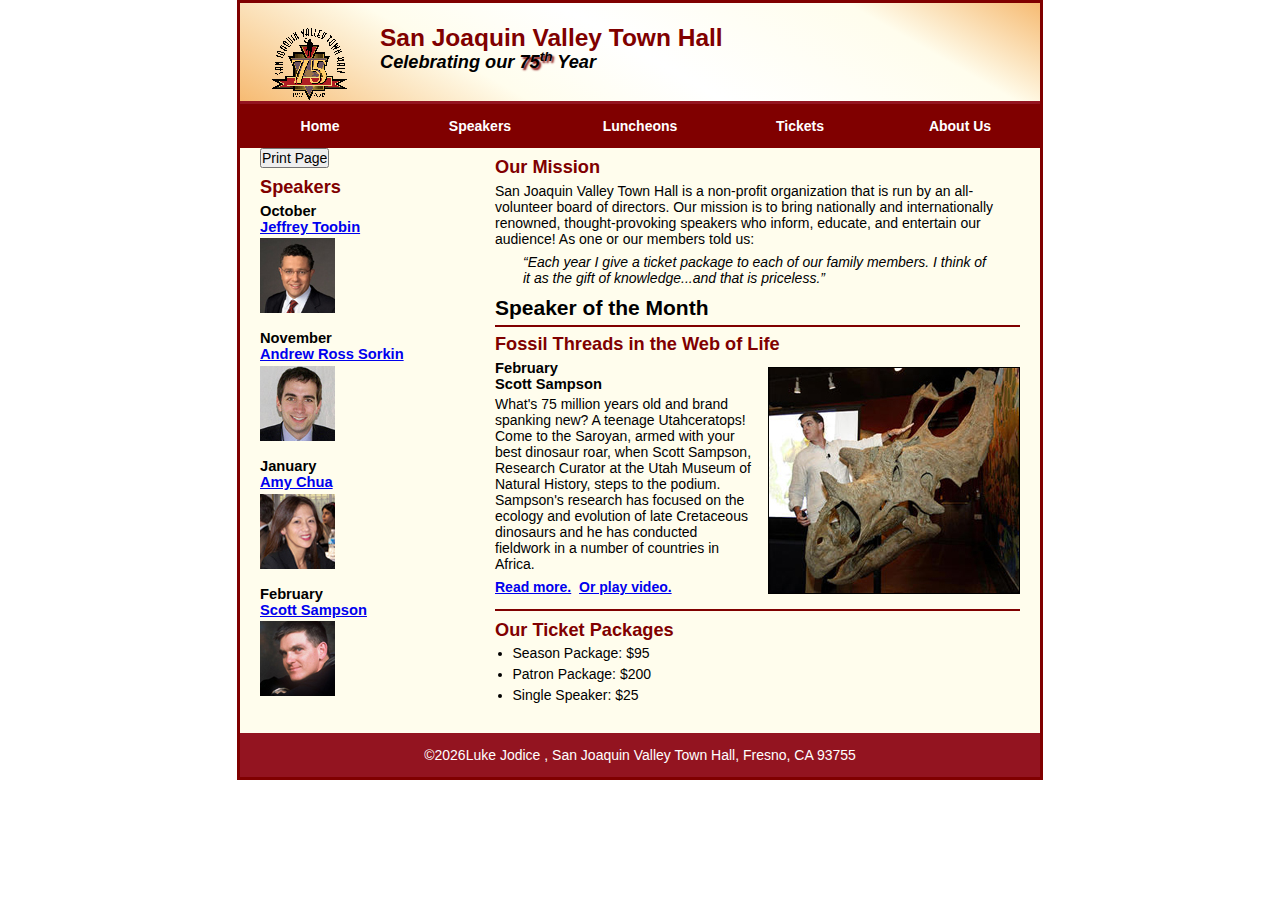
<file: index.html>
<!DOCTYPE html>
<html lang="en">

<head>
	<meta charset="utf-8">
	<title>San Joaquin Valley Town Hall</title>
	<link rel="shortcut icon" href="images/favicon.ico">
    <link rel="stylesheet" href="styles/normalize.css">
    <link rel="stylesheet" href="styles/main.css">
    <script src="/javascript/printPage.js"></script>

</head>

<body>
	<header>
		<img src="images/town_hall_logo.gif" alt="Town Hall logo" height="80">
		<h2>San Joaquin Valley Town Hall</h2>
		<h3>Celebrating our <span class="shadow">75<sup>th</sup></span> Year</h3>
	</header>
    <nav id="nav_menu">
    	<ul>
       		<li><a href="../index.html">Home</a></li>
       		<li><a href="speakers.html">Speakers</a></li>
       		<li><a href="luncheons.html">Luncheons</a></li>
       		<li><a href="tickets.html">Tickets</a></li>
       		<li><a href="aboutus.html"> About Us</a>
           		<ul>
               		<li><a href="#">Our History</a></li>
               		<li><a href="#">Board of Directors</a></li>
               		<li><a href="#">Past Speakers</a></li>
               		<li><a href="#">Contact Information</a></li>
           		</ul>
       		</li>
    	</ul>
    </nav>
    <main>
    	<section>
            <h2>Our Mission</h2>
            <p>San Joaquin Valley Town Hall is a non-profit organization that is run by an all-volunteer board of directors. Our mission is to bring nationally and internationally renowned, thought-provoking speakers who inform, educate, and entertain our audience! As one or our members told us:</p>
            <blockquote>&ldquo;Each year I give a ticket package to each of our family members. I think of it as the gift of knowledge...and that is priceless.&rdquo;</blockquote>
            <h1>Speaker of the Month</h1>
            <article>
                <h2>Fossil Threads in the Web of Life</h2>
                <img src="images/sampson_dinosaur.jpg" alt="Scott Sampson with Dinosaur">
                <h3>February<br>Scott Sampson</h3>
                <p>What's 75 million years old and brand spanking new? A teenage Utahceratops! Come to the Saroyan, armed with your best dinosaur roar, when Scott Sampson, Research Curator at the Utah Museum of Natural History, steps to the podium. Sampson's research has focused on the ecology and evolution of late Cretaceous dinosaurs and he has conducted fieldwork in a number of countries in Africa.</p>
                <p><a href="speakers/sampson.html"><b>Read more.</b></a>&nbsp;
                   <a href="speakers/sampson_video.html" target="_blank"><b>Or play video.</b></a>
                </p>
            </article>
            <h2>Our Ticket Packages</h2>
            <ul>
                <li>Season Package: $95</li>
                <li>Patron Package: $200</li>
                <li>Single Speaker: $25</li>
            </ul>
        </section>
        <aside>
            <input type="button" id="printButton" value="Print Page">
            <h2 id="speakers">Speakers</h2>
            <h3>October<br><a href="speakers/toobin.html">Jeffrey Toobin</a></h3>
            <img src="images/toobin75.jpg" alt="Jeffrey Toobin photo">
            <h3>November<br><a href="speakers/sorkin.html">Andrew Ross Sorkin</a></h3>
            <img src="images/sorkin75.jpg" alt="Andrew Ross Sorkin photo">
            <h3>January<br><a href="speakers/chua.html">Amy Chua</a></h3>
            <img src="images/chua75.jpg" alt="Amy Chua photo">
            <h3>February<br><a href="speakers/sampson.html">Scott Sampson</a></h3>
            <img src="images/sampson75.jpg" alt="Scott Sampson">
        </aside>
	</main>    
	<footer>
        <p>
        <script>
            window.onload = function(){
               var d= new Date();
                document.getElementById("copyright").innerHTML = d.getFullYear();
            }
        </script>
		&copy;<span id="copyright"></span>Luke Jodice , San Joaquin Valley Town Hall, Fresno, CA 93755</p>
	</footer>
</body>
</html>
</file>
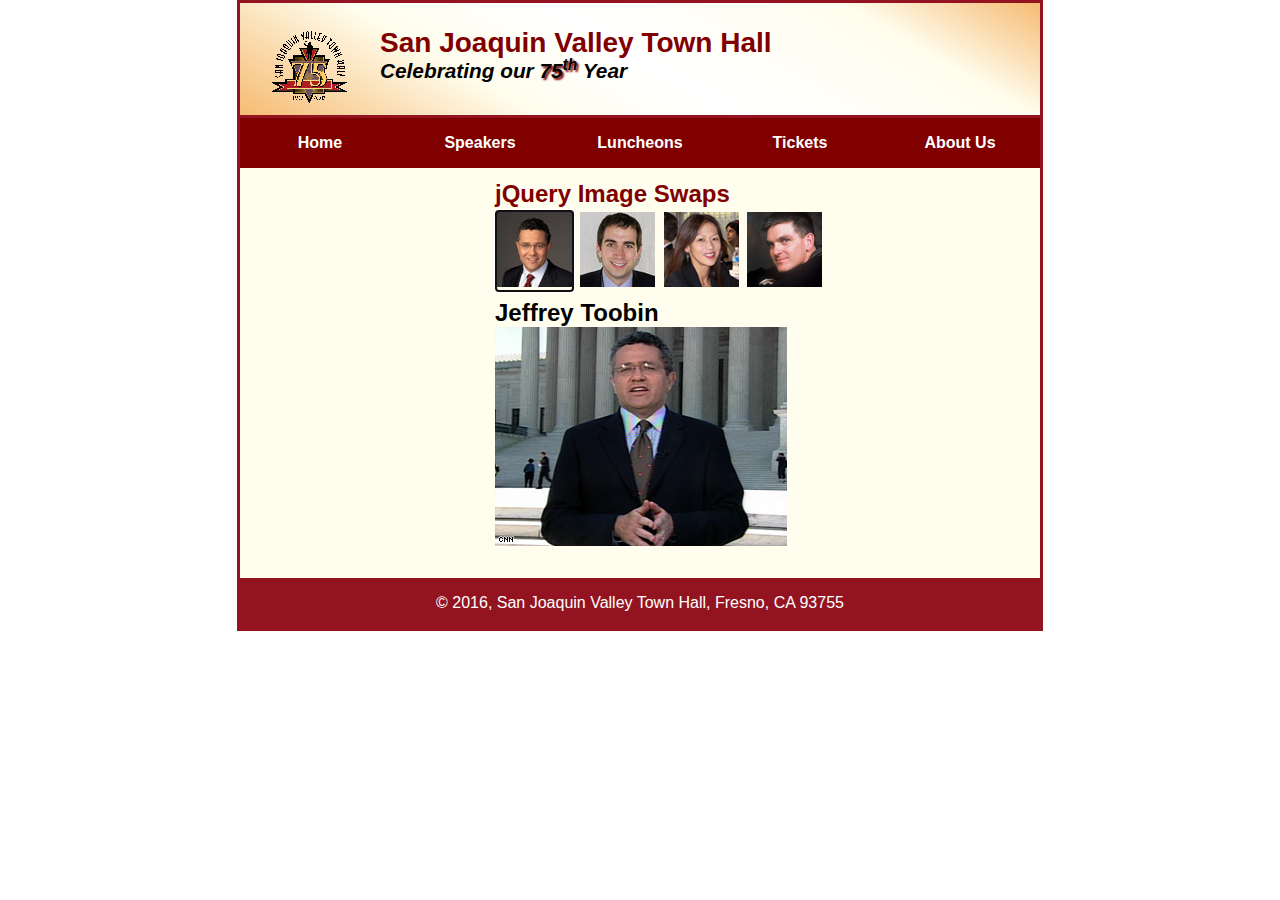
<file: image_swaps.html>
<!DOCTYPE html>
<html lang="en">
<head>
<meta charset="utf-8">
<title>San Joaquin Valley Town Hall</title>
<link rel="shortcut icon" href="images/favicon.ico">
<link rel="stylesheet" type="text/css" href="styles/normalize.css">
<link rel="stylesheet" href="styles/speaker.css">
<script src="https://code.jquery.com/jquery-3.2.1.min.js"></script>
<script src="javascript/image_swap.js"></script>
</head>

<body>
	<header> <img src="images/town_hall_logo.gif" alt="Town Hall logo" height="80">
    	<h2>San Joaquin Valley Town Hall</h2>
    	<h3>Celebrating our <span class="shadow">75<sup>th</sup></span> Year</h3>
	</header>
	<nav id="nav_menu">
    	<ul>
        	<li><a href="../index.html">Home</a></li>
        	<li><a href="speakers.html">Speakers</a></li>
        	<li><a href="luncheons.html">Luncheons</a></li>
        	<li><a href="tickets.html">Tickets</a></li>
        	<li><a href="aboutus.html"> About Us</a>
            	<ul>
                	<li><a href="#">Our History</a></li>
                	<li><a href="#">Board of Directors</a></li>
                	<li><a href="#">Past Speakers</a></li>
                	<li><a href="#">Contact Information</a></li>
            	</ul>
        	</li>
    	</ul>
    </nav>
	<main>
		<section>
  			<h1>jQuery Image Swaps</h1>
  			<ul id="image_list">
    			<li><a href="images/toobin_court.jpg" title="Jeffrey Toobin">
    				<img src="images/toobin75.jpg" alt=""></a></li>
    			<li><a href="images/sorkin_desk260.jpg" title="Andrew Ross Sorkin">
    				<img src="images/sorkin75.jpg" alt=""></a></li>
    			<li><a href="images/chua_220.jpg" >
    				<img src="images/chua75.jpg" alt=""></a></li>
    			<li><a href="images/sampson_dinosaur.jpg" title="Scott Sampson">
    				<img src="images/sampson75.jpg" alt=""></a></li>
  			</ul>
  			<h2>Jeffrey Toobin</h2>
  			<p><img src="images/toobin_court.jpg" alt=""></p>
		</section>
	</main>
	<footer>
  		<p>&copy; 2016, San Joaquin Valley Town Hall, Fresno, CA 93755</p>
	</footer>
</body>
</html>
</file>
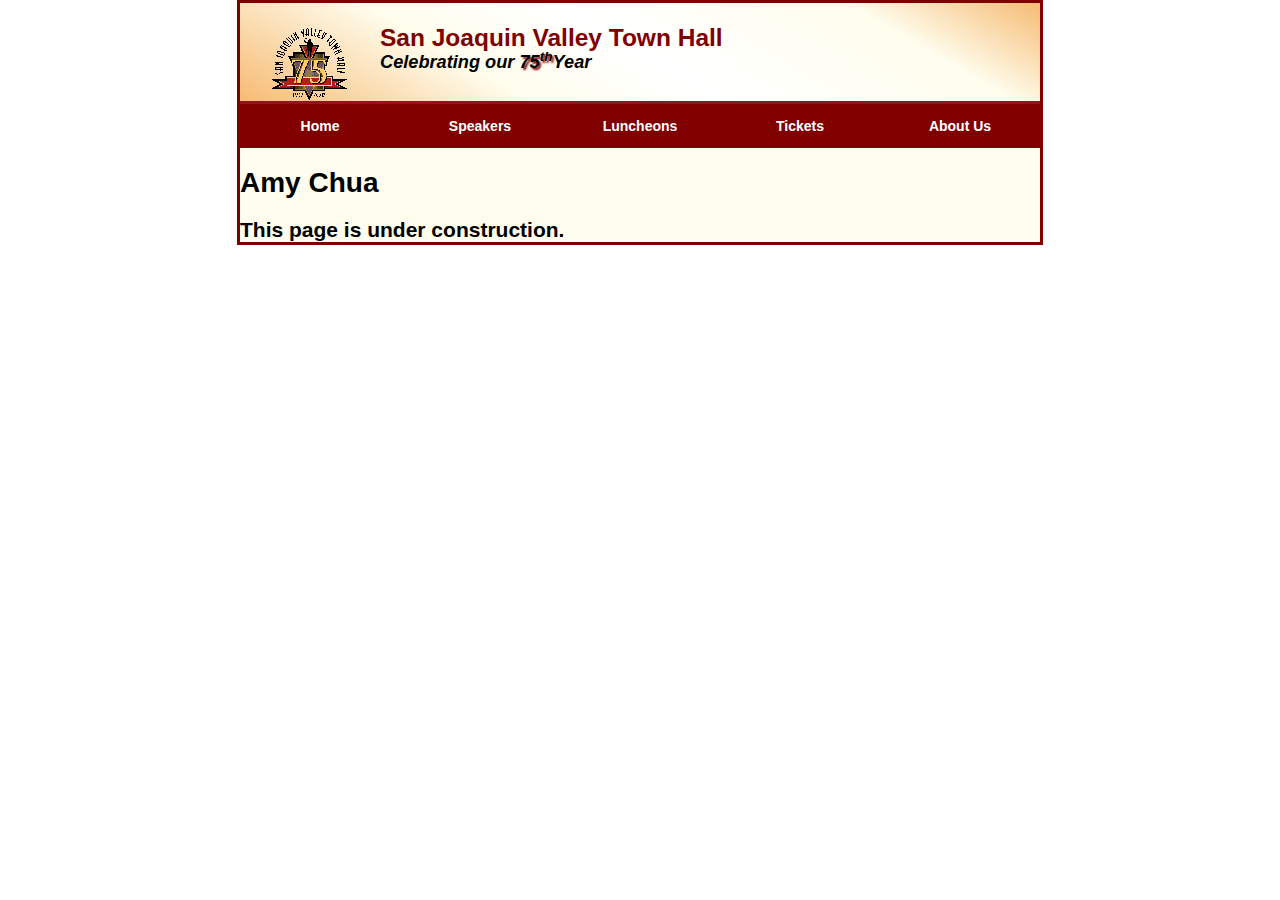
<file: speakers/chua.html>
<!DOCTYPE html>
<html lang="en">

<head>
	<meta charset="utf-8">
	<title>San Joaquin Valley Town Hall</title>
	<link rel="shortcut icon" href="images/favicon.ico">
	<link rel="stylesheet" href="../styles/normalize.css">
	<link rel="stylesheet" href="../styles/main.css">
</head>

<body>
	<header><img src="../images/town_hall_logo.gif" alt="town hall logo" height=80>
		<h2>San Joaquin Valley Town Hall</h2>
		<h3>Celebrating our <em class="shadow"> 75<sup>th</sup></em>Year</h3></header>
	<nav id="nav_menu">
		<ul>
			<li><a href="../index.html">Home</a></li>
			<li><a href="index.html">Speakers</a></li>
			<li><a href="index.html">Luncheons</a></li>
			<li><a href="index.html">Tickets</a></li>
			<li><a href="index.html">About Us</a>
			<ul>
				<li><a href=".">Our History</a></li>
				<li><a href=".">Board of Directors</a></li>
				<li><a href=".">Past Speakers</a></li>
				<li><a href=".">Contact Information</a></li>
			</ul>
			</li>
		</ul>
	</nav>
	<main>
		<h1>Amy Chua</h1>
		<h2>This page is under construction.</h2>
	</main>
</body>

</html>
</file>
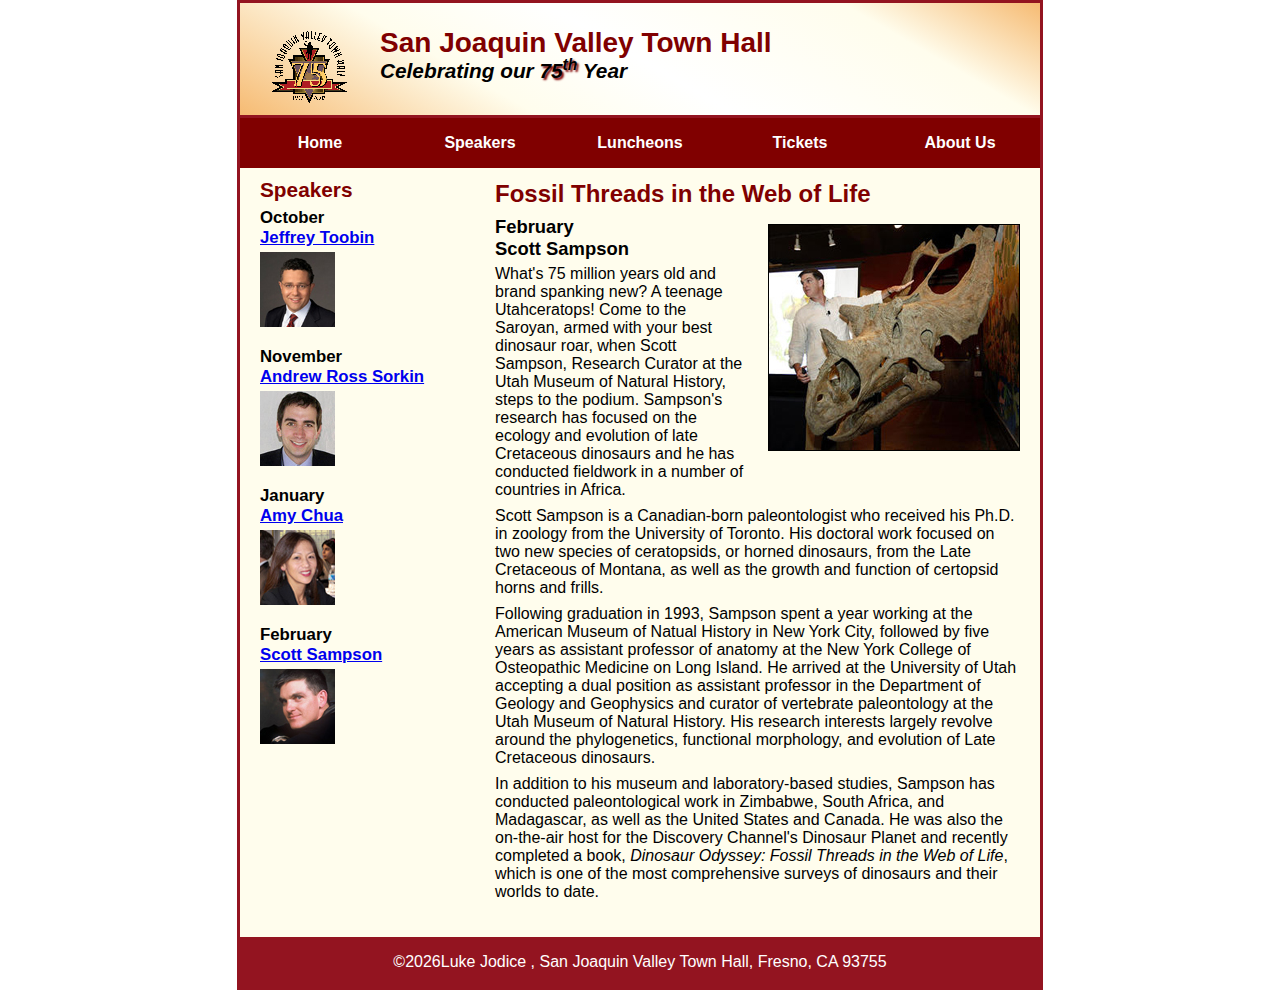
<file: speakers/sampson.html>
<!DOCTYPE html>
<html lang="en">

<head>
	<meta charset="utf-8">
	<title>San Joaquin Valley Town Hall</title>
	<link rel="shortcut icon" href="../images/favicon.ico">
    <link rel="stylesheet" type="text/css" href="../styles/normalize.css">
	<link rel="stylesheet" href="../styles/speaker.css">
</head>
<body>
	<header>
		<img src="../images/town_hall_logo.gif" alt="Town Hall logo" height="80">
		<h2>San Joaquin Valley Town Hall</h2>
		<h3>Celebrating our <span class="shadow">75<sup>th</sup></span> Year</h3>
	</header>
	<nav id="nav_menu">
    	<ul>
        	<li><a href="../index.html">Home</a></li>
        	<li><a href="speakers.html">Speakers</a></li>
        	<li><a href="luncheons.html">Luncheons</a></li>
        	<li><a href="tickets.html">Tickets</a></li>
        	<li><a href="aboutus.html"> About Us</a>
            	<ul>
                	<li><a href="#">Our History</a></li>
                	<li><a href="#">Board of Directors</a></li>
                	<li><a href="#">Past Speakers</a></li>
                	<li><a href="#">Contact Information</a></li>
            	</ul>
        	</li>
    	</ul>
    </nav>
    <main>
        <section>
            <h1>Fossil Threads in the Web of Life</h1>
            <article>
                <img src="../images/sampson_dinosaur.jpg" alt="Scott Sampson">
                <h2>February<br>Scott Sampson</h2>
                <p>What's 75 million years old and brand spanking new? A teenage Utahceratops! Come to the Saroyan, armed with your best dinosaur roar, when Scott Sampson, Research Curator at the Utah Museum of Natural History, steps to the podium. Sampson's research has focused on the ecology and evolution of late Cretaceous dinosaurs and he has conducted fieldwork in a number of countries in Africa.</p>
                <p>Scott Sampson is a Canadian-born paleontologist who received his Ph.D. in zoology from the University of Toronto. His doctoral work focused on two new species of ceratopsids, or horned dinosaurs, from the Late Cretaceous of Montana, as well as the growth and function of certopsid horns and frills.</p>
                <p>Following graduation in 1993, Sampson spent a year working at the American Museum of Natual History in New York City, followed by five years as assistant professor of anatomy at the New York College of Osteopathic Medicine on Long Island. He arrived at the University of Utah accepting a dual position as assistant professor in the Department of Geology and Geophysics and curator of vertebrate paleontology at the Utah Museum of Natural History. His research interests largely revolve around the phylogenetics, functional morphology, and evolution of Late Cretaceous dinosaurs.</p>
                <p>In addition to his museum and laboratory-based studies, Sampson has conducted paleontological 
                work in Zimbabwe, South Africa, and Madagascar, as well as the United States and Canada. He was also the on-the-air host for the Discovery Channel's Dinosaur Planet and recently completed a 
                book, <em>Dinosaur Odyssey: Fossil Threads in the Web of Life</em>, which is one of the most 
                comprehensive surveys of dinosaurs and their worlds to date.</p>
            </article>
        </section>
        <aside>
            <h2>Speakers</h2>
            <h3 id="speakers">October<br>
            <a href="speakers/toobin.html">Jeffrey Toobin</a></h3>
            <img src="../images/toobin75.jpg" alt="Jeffrey Toobin photo">
          <h3>November<br><a href="speakers/sorkin.html">Andrew Ross Sorkin</a></h3>
            <img src="../images/sorkin75.jpg" alt="Andrew Ross Sorkin photo">
            <h3>January<br><a href="speakers/chua.html">Amy Chua</a></h3>
            <img src="../images/chua75.jpg" alt="Amy Chua photo">
            <h3>February<br><a href="speakers/sampson.html">Scott Sampson</a></h3>
            <img src="../images/sampson75.jpg" alt="Scott Sampson">
        </aside>
    </main>
	<footer>
        <p>
            <script>
                window.onload = function(){
                   var d= new Date();
                    document.getElementById("copyright").innerHTML = d.getFullYear();
                }
            </script>
            &copy;<span id="copyright"></span>Luke Jodice , San Joaquin Valley Town Hall, Fresno, CA 93755</p>
	</footer>
</body>
</html>
</file>
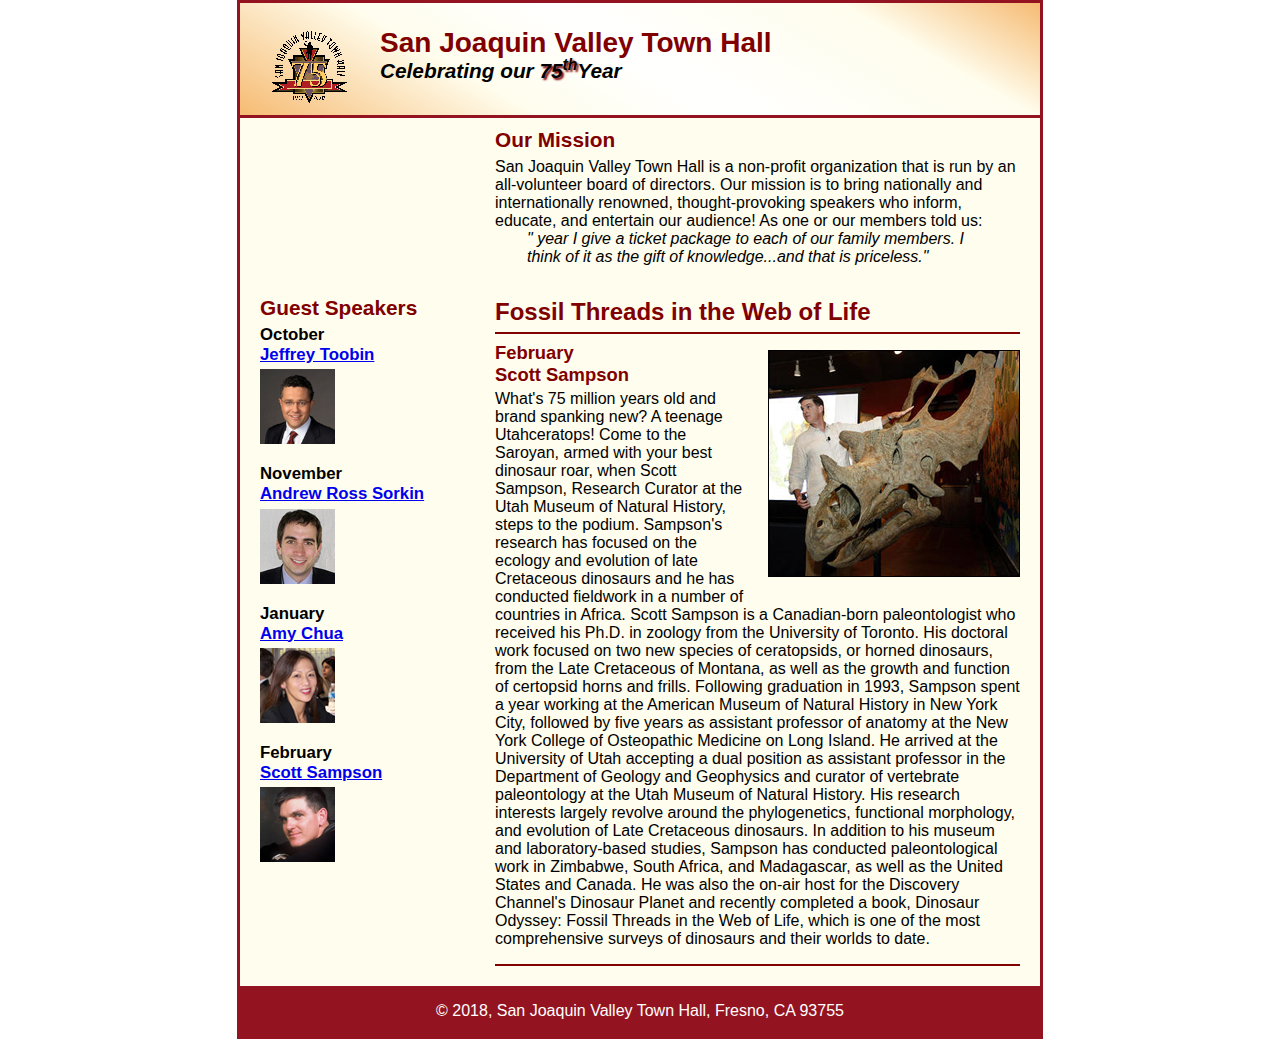
<file: speakers/samson.html>
<!DOCTYPE html>
<html lang="en">

<head>
	<meta charset="utf-8">
	<title>San Joaquin Valley Town Hall</title>
	<link rel="shortcut icon" href="../images/favicon.ico">
	<link rel="stylesheet" href="../styles/normalize.css">
    <link rel="stylesheet" href="../styles/main.css">
    <link rel="stylesheet" href="../styles/speaker.css">
</head>

<body>
	<header>
		<img src="../images/town_hall_logo.gif" alt="town hall logo" height=80>
		<h2>San Joaquin Valley Town Hall</h2>
		<h3>Celebrating our <em class="shadow"> 75<sup>th</sup></em>Year</h3>

	</header>
	<main>
		<section>
		<h2>Our Mission</h2>

San Joaquin Valley Town Hall is a non-profit organization that is run by an all-volunteer board of directors. Our mission is to bring nationally and internationally renowned, thought-provoking speakers who inform, educate, and entertain our audience! As one or our members told us:

<blockquote>&quot; year I give a ticket package to each of our family members. I think of it as the gift of knowledge...and that is priceless.&quot;</blockquote>
</section>
<section>
    <h1>Fossil Threads in the Web of Life</h1>
   <article> <img src="../images/sampson_dinosaur.jpg" alt="dino">
<h2>February<br>
Scott Sampson
</h2>
<p>
What's 75 million years old and brand spanking new? A teenage Utahceratops! Come to the 
Saroyan, armed with your best dinosaur roar, when Scott Sampson, Research Curator at the 
Utah Museum of Natural History, steps to the podium. Sampson's research has focused on the 
ecology and evolution of late Cretaceous dinosaurs and he has conducted fieldwork in a number 
of countries in Africa.

Scott Sampson is a Canadian-born paleontologist who received his Ph.D. in zoology from the 
University of Toronto. His doctoral work focused on two new species of ceratopsids, or horned 
dinosaurs, from the Late Cretaceous of Montana, as well as the growth and function of certopsid 
horns and frills.

Following graduation in 1993, Sampson spent a year working at the American Museum of Natural 
History in New York City, followed by five years as assistant professor of anatomy at the New 
York College of Osteopathic Medicine on Long Island. He arrived at the University of Utah 
accepting a dual position as assistant professor in the Department of Geology and Geophysics 
and curator of vertebrate paleontology at the Utah Museum of Natural History. His research 
interests largely revolve around the phylogenetics, functional morphology, and evolution of 
Late Cretaceous dinosaurs.

In addition to his museum and laboratory-based studies, Sampson has conducted paleontological 
work in Zimbabwe, South Africa, and Madagascar, as well as the United States and Canada. He was 
also the on-air host for the Discovery Channel's Dinosaur Planet and recently completed a book, 
Dinosaur Odyssey: Fossil Threads in the Web of Life, which is one of the most 
comprehensive surveys of dinosaurs and their worlds to date.</p>
</article>
</section>
<aside>
<h2>Guest Speakers</h2>

<h3>
October<br>
<a href="../speakers/toobin.html"> Jeffrey Toobin</a><br>
</h3>
<img src="../images/toobin75.jpg" alt="toobin" height=75>
<h3>
November<br>
<a href="../speakers/sorkin.html"> Andrew Ross Sorkin</a><br>
</h3>
<img src="../images/sorkin75.jpg" alt="sorkin" height=75>
<h3>
January<br>
<a href="../speakers/chua.html"> Amy Chua</a><br>
</h3>
<img src="../images/chua75.jpg" alt="chua" height=75>
<h3>
February<br>
<a href="../speakers/sampson.html">Scott Sampson</a></h3>
<img src="../images/sampson75.jpg" alt="sampson" height=75>

</aside>
	</main>
	<footer>
		<p>&copy; 2018, San Joaquin Valley Town Hall, Fresno, CA 93755</p>
	</footer>
</body>
</html>
</file>
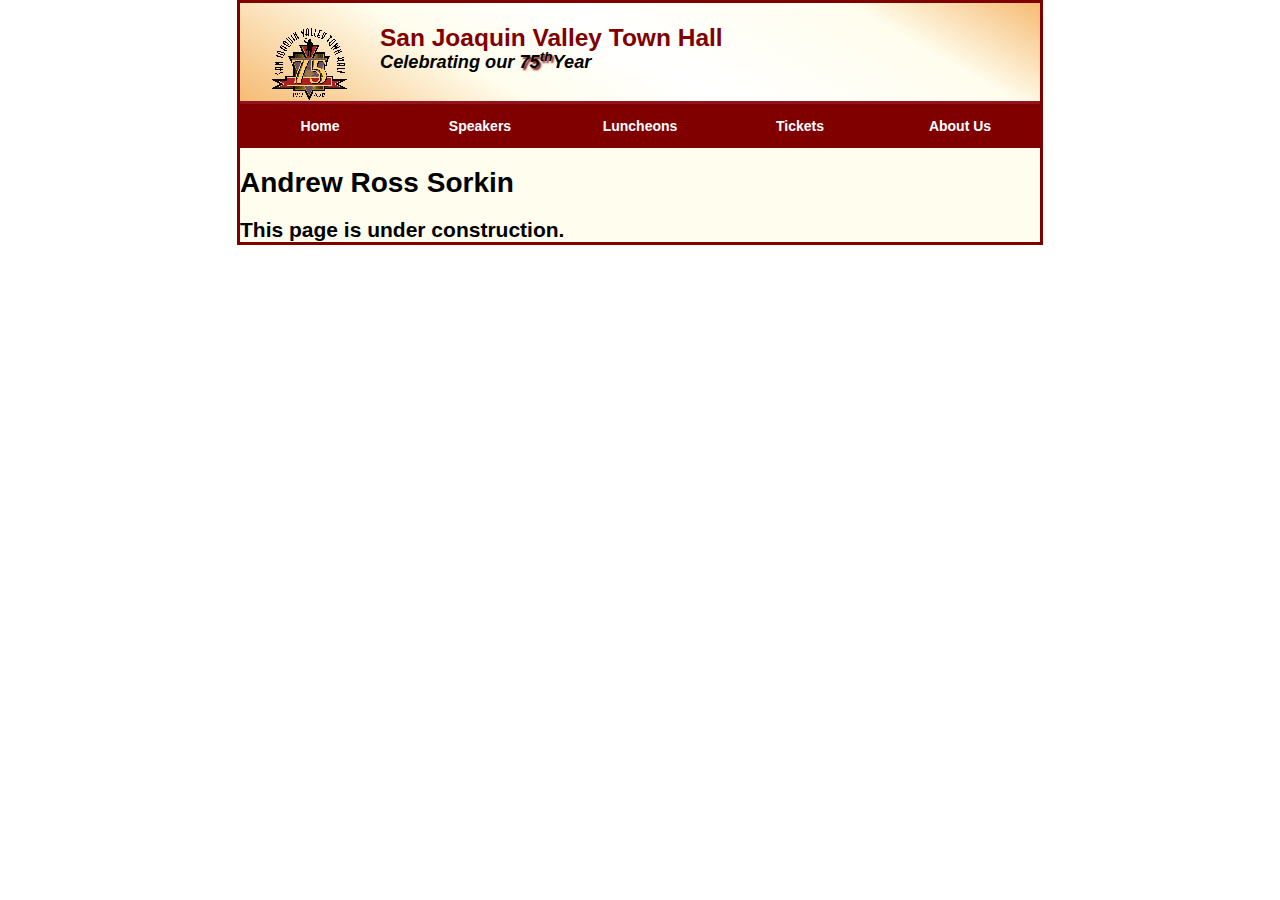
<file: speakers/sorkin.html>
<!DOCTYPE html>
<html lang="en">

<head>
	<meta charset="utf-8">
	<title>San Joaquin Valley Town Hall</title>
	<link rel="shortcut icon" href="images/favicon.ico">
	<link rel="stylesheet" href="../styles/normalize.css">
	<link rel="stylesheet" href="../styles/main.css">
	</head>

<body>
	<header><img src="../images/town_hall_logo.gif" alt="town hall logo" height=80>
		<h2>San Joaquin Valley Town Hall</h2>
		<h3>Celebrating our <em class="shadow"> 75<sup>th</sup></em>Year</h3></header>
	<nav id="nav_menu">
		<ul>
			<li><a href="../index.html">Home</a></li>
			<li><a href="index.html">Speakers</a></li>
			<li><a href="index.html">Luncheons</a></li>
			<li><a href="index.html">Tickets</a></li>
			<li><a href="index.html">About Us</a>
			<ul>
				<li><a href=".">Our History</a></li>
				<li><a href=".">Board of Directors</a></li>
				<li><a href=".">Past Speakers</a></li>
				<li><a href=".">Contact Information</a></li>
			</ul>
			</li>
		</ul>
	</nav>
	<main>
		<h1>Andrew Ross Sorkin</h1>
		<h2>This page is under construction.</h2>
	</main>
</body>

</html>
</file>
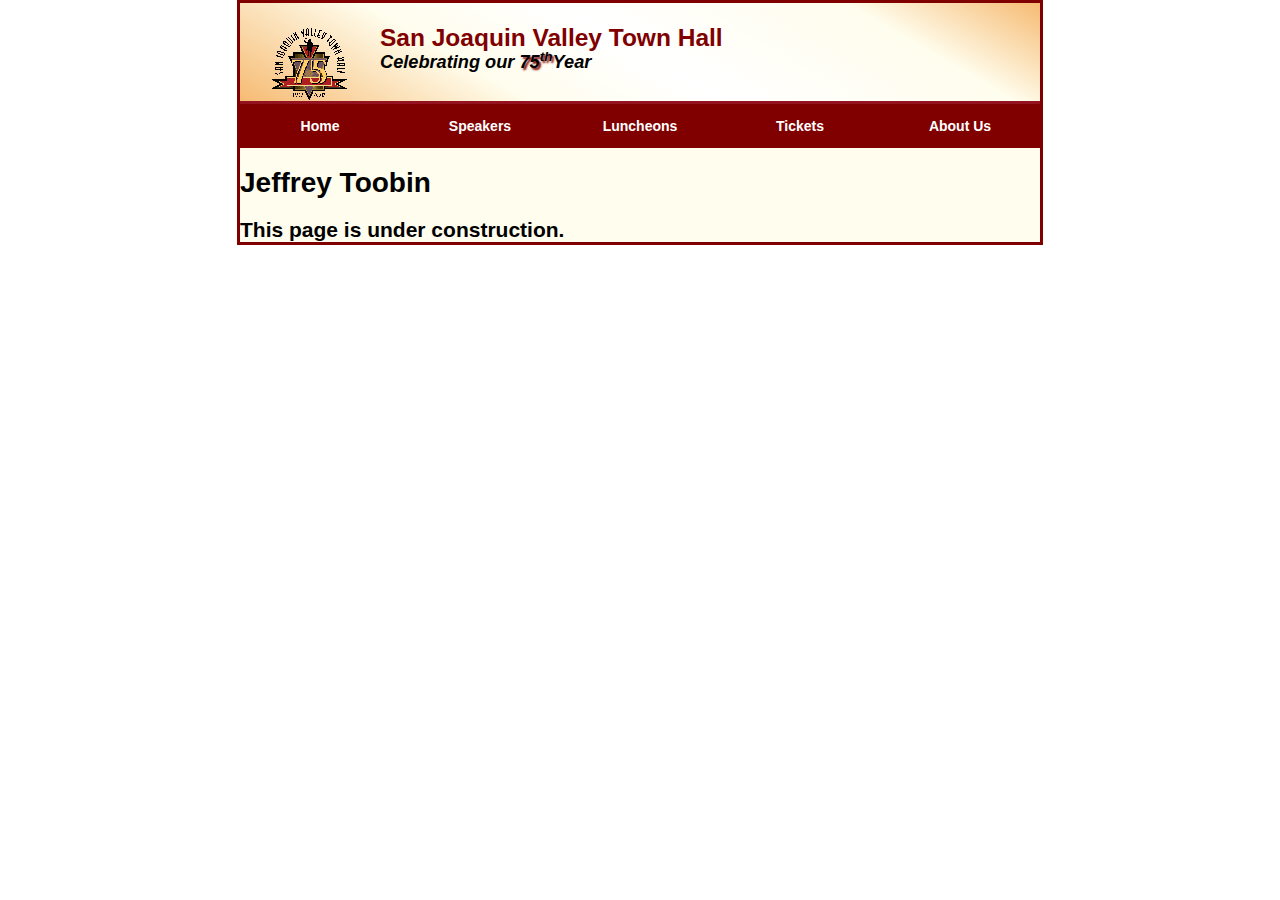
<file: speakers/toobin.html>
<!DOCTYPE html>
<html lang="en">

<head>
	<meta charset="utf-8">
	<title>San Joaquin Valley Town Hall</title>
	<link rel="shortcut icon" href="images/favicon.ico">
	<link rel="stylesheet" href="../styles/normalize.css">
	<link rel="stylesheet" href="../styles/main.css">
</head>

<body>
	<header><img src="../images/town_hall_logo.gif" alt="town hall logo" height=80>
		<h2>San Joaquin Valley Town Hall</h2>
		<h3>Celebrating our <em class="shadow"> 75<sup>th</sup></em>Year</h3></header>
    <main>
		<nav id="nav_menu">
			<ul>
				<li><a href="../index.html">Home</a></li>
				<li><a href="index.html">Speakers</a></li>
				<li><a href="index.html">Luncheons</a></li>
				<li><a href="index.html">Tickets</a></li>
				<li><a href="index.html">About Us</a>
				<ul>
					<li><a href=".">Our History</a></li>
					<li><a href=".">Board of Directors</a></li>
					<li><a href=".">Past Speakers</a></li>
					<li><a href=".">Contact Information</a></li>
				</ul>
				</li>
			</ul>
		</nav>
	    <h1>Jeffrey Toobin</h1>
	    <h2>This page is under construction.</h2>	        
	</main>
</body>

</html>
</file>
<file: styles/main.css>
/* the styles for the elements */
* {
	margin: 0;
	padding: 0;
}
html {
	background-color: white;
}
body {
	font-family: Arial, Helvetica, sans-serif;
    font-size: 87.5%;
    width: 800px;
    margin: 0 auto;
    border: 3px solid #800000;
    background-color: #fffded;
}
a:focus, a:hover {
	font-style: italic;
}
/* the styles for the header */
header {
	padding: 1.5em 0 2em 0;
	border-bottom: 3px solid #931420;
	background-image: -moz-linear-gradient(
	    30deg, #f6bb73 0%, #f6bb73 30%, white 50%, #f6bb73 80%, #f6bb73 100%);
	background-image: -webkit-linear-gradient(
	    30deg, #f6bb73 0%, #fffded 30%, white 50%, #fffded 80%, #f6bb73 100%);
	background-image: -o-linear-gradient(
	    30deg, #f6bb73 0%, #fffded 30%, white 50%, #fffded 80%, #f6bb73 100%);
	background-image: linear-gradient(
	    30deg, #f6bb73 0%, #fffded 30%, white 50%, #fffded 80%, #f6bb73 100%);
}
header h2 {
	font-size: 175%;
	color: #800000;
}
header h3 {
	font-size: 130%;
	font-style: italic;
}
header img {
	float: left;
	padding: 0 30px;
}
.shadow {
	text-shadow: 2px 2px 2px #800000;
}
/* the styles for the navigation menu */
#nav_menu ul {
	list-style-type: none;
	margin: 0;
	padding: 0;
	position: relative;
}
#nav_menu ul li {
	float: left;
}
#nav_menu ul li a {
    display: block;
    width: 160px;
    text-align: center;
    padding: 1em 0;
    text-decoration: none;
    background-color: #800000;
    color: white;
    font-weight: bold;
}
#nav_menu a.current {
	color: yellow;
}
#nav_menu ul ul {
    display: none;
    position: absolute;
    top: 100%;
}
#nav_menu ul ul li {
	float: none;
}
#nav_menu ul li:hover > ul {
	display: block;
}
#nav_menu > ul::after {
    content: "";
    clear: both;
    display: block;
}

/* the styles for the main content */
main {
	clear: left;
}
/* the styles for the section */
section {
	width: 525px;
	float: right;
	padding: 0 20px 20px 20px;
}
section h1 {
	font-size: 150%;
	padding: .5em 0 .25em 0;
	margin: 0;               /* If you remove this, the margins in normalize.css will be applied. */
}
section h2 {
	color: #800000;
	font-size: 130%;
	padding: .5em 0 .25em 0;
}
section p {
	padding-bottom: .5em;
}
section blockquote {
	padding: 0 2em;
	font-style: italic;
}
section ul {
	padding: 0 0 .25em 1.25em;
}
section li {
	padding-bottom: .35em;
}

/* the styles for the article */
article {
	padding: .5em 0;
	border-top: 2px solid #800000;
	border-bottom: 2px solid #800000;
}
article h2 {
	padding-top: 0;
}
article h3 {
	font-size: 105%;
	padding-bottom: .25em;
}
article img {
	float: right;
	margin: .5em 0 1em 1em;
	border: 1px solid black;
}

/* the styles for the aside */
aside {
	width: 215px;
	float: right;
	padding: 0 0 20px 20px;
}
aside h2 {
	color: #800000;
	font-size: 130%;
	padding: .5em 0 .25em 0;
}

aside h3 {
	font-size: 105%;
	padding-bottom: .25em;
}
aside img {
	padding-bottom: 1em;
}

/* the styles for the footer */
footer {
	background-color: #931420;
	clear: both;

}
footer p {
	text-align: center;
	color: white;
	padding: 1em 0;
}
@media print{
	#printButton{
		display:none;
	}
}
</file>
<file: styles/speaker.css>
/* the styles for the elements */
* {
	margin: 0;
	padding: 0;
}
html {
	background-color: white;
}
body {
	font-family: Arial, Helvetica, sans-serif;
    font-size: 100%;
    width: 800px;
    margin: 0 auto;
    border: 3px solid #931420;
    background-color: #fffded;
}
a:focus, a:hover {
	font-style: italic;
}
/* the styles for the header */
header {
	padding: 1.5em 0 2em 0;
	border-bottom: 3px solid #931420;
	background-image: -moz-linear-gradient(
	    30deg, #f6bb73 0%, #f6bb73 30%, white 50%, #f6bb73 80%, #f6bb73 100%);
	background-image: -webkit-linear-gradient(
	    30deg, #f6bb73 0%, #fffded 30%, white 50%, #fffded 80%, #f6bb73 100%);
	background-image: -o-linear-gradient(
	    30deg, #f6bb73 0%, #fffded 30%, white 50%, #fffded 80%, #f6bb73 100%);
	background-image: linear-gradient(
	    30deg, #f6bb73 0%, #fffded 30%, white 50%, #fffded 80%, #f6bb73 100%);
}
header h2 {
	font-size: 175%;
	color: #800000;
}
header h3 {
	font-size: 130%;
	font-style: italic;
}
header img {
	float: left;
	padding: 0 30px;
}
.shadow {
	text-shadow: 2px 2px 2px #800000;
}
/* the styles for the main content */
main {
	clear: left;
}
/* the styles for the navigation menu */
#nav_menu ul {
	list-style-type: none;
	margin: 0;
	padding: 0;
	position: relative;
}
#nav_menu ul li {
	float: left;
}
#nav_menu ul li a {
    display: block;
    width: 160px;
    text-align: center;
    padding: 1em 0;
    text-decoration: none;
    background-color: #800000;
    color: white;
    font-weight: bold;
}
#nav_menu ul ul {
    display: none;
    position: absolute;
    top: 100%;
}
#nav_menu ul ul li {
	float: none;
}
#nav_menu ul li:hover > ul {
	display: block;
}
#nav_menu > ul::after {
    content: "";
    clear: both;
    display: block;
}

/* the styles for the section */
section {
	width: 525px;
	float: right;
	padding: 0 20px 20px;
}
section h1 {
	color: #800000;
	font-size: 150%;
	padding-top: .5em;
	margin: 0;
}
section h1.spaceafter {
	margin-bottom: .25em;
}
section p {
	padding-bottom: .5em;
}
section blockquote {
	padding: 0 2em;
	font-style: italic;
}
section ul {
	padding: .25em 0 .5em 0;
}
section li {
	padding-bottom: .35em;
}
/* the styles for the image swap list */ 
section #image_list li {
	padding: 2px;
	display: inline;
}
section #image_list a {
	border:none;
}
section #image_list ul {
	padding-bottom: .25em;
	text-decoration: none;
}
/* the styles for the image rollover */
section #image_rollovers {
	list-style: none;
}
/* the styles for the article */
article {
	padding: .5em 0;
}
article h2 {
	font-size: 115%;
	padding: 0 0 .25em 0;
}
article img {
	float: right;
	margin: .5em 0 1em 1em;
	border: 1px solid black;
}
/* the styles for the aside */
aside {
	width: 215px;
	float: right;
	padding-left: 20px;
}
aside h2 {
	color: #800000;
	font-size: 130%;
	padding: .5em 0 .25em 0;
}

aside h3 {
	font-size: 105%;
	padding-bottom: .25em;
}
aside img {
	padding-bottom: 1em;
}
aside p {
	padding-bottom: .5em;
}
/* the styles for the footer */
footer {
	margin-top: 1.5em;
	background-color: #931420;
	clear: both;
}
footer p {
	text-align: center;
	color: white;
	padding: 1em 0;
}
@media print {
	body {
		font-family: "Times New Roman", Times, serif";
		width: auto;
		border: none;
	}
	p {
		font-size: 87.5%;
	}
	#nav_menu, aside h2 {
		display: none;
	}
	section {
		width: 5in;
		padding-right: 0;
	}
	aside {
		width: 2in;
		padding-top: 1em;
		padding-left: 0;
		float: none;
	}
	aside h2 {
		font-size: 100%;
	}
	aside a {
		text-decoration: none;
		color: black;
	}
	footer p {
		padding-top: .75em;
		border-top: 3px solid #931420;
	}
}
</file>
